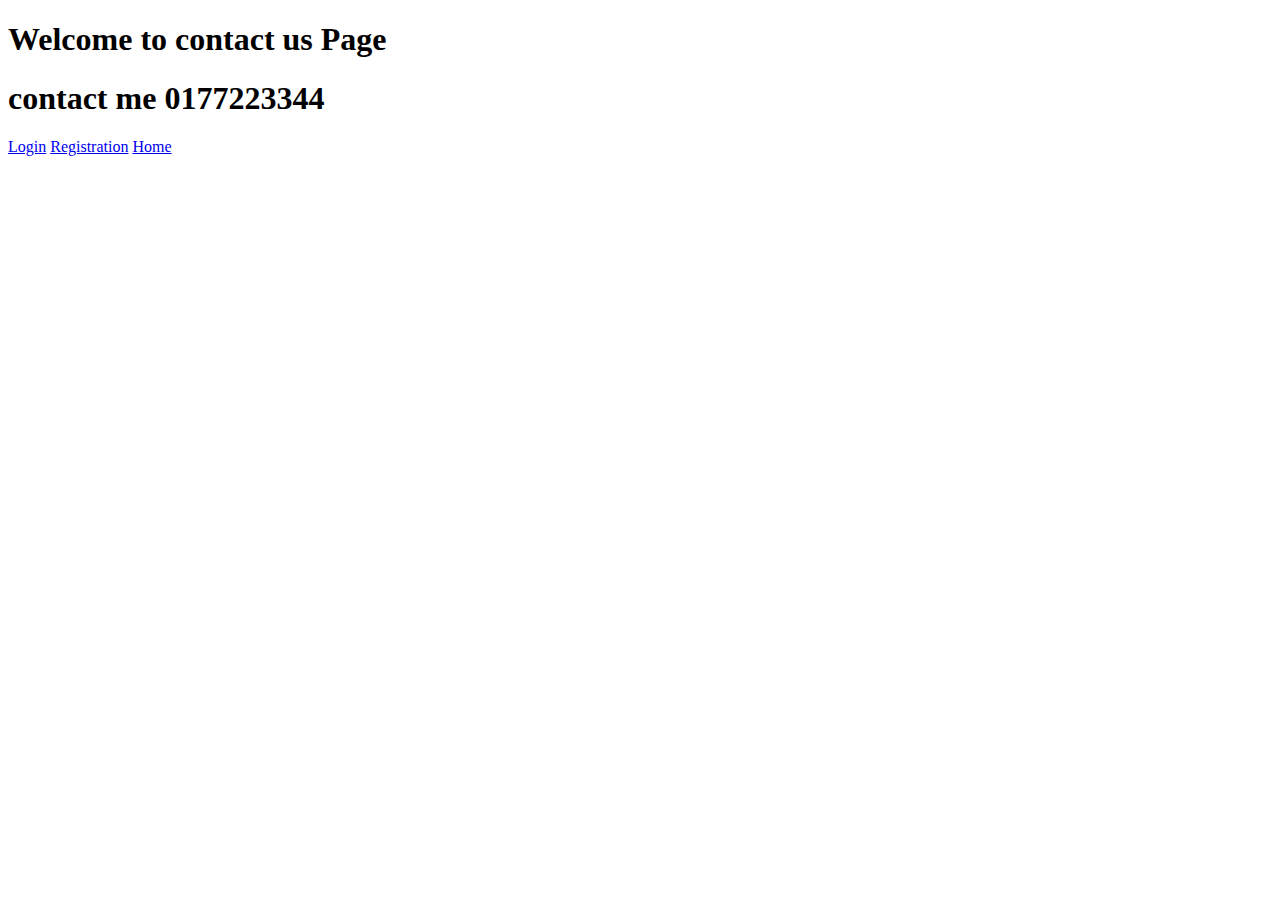
<file: Contact us.html>
<!DOCTYPE html>
<html>
<head>
	<meta charset="utf-8">
	<meta name="viewport" content="width=device-width, initial-scale=1">
	<title> pabna polytechnich instititute</title>

</head>
<body>
<div> 
	<h1> </h1>
	<h1> Welcome to contact us Page </h1>
	<h1> contact me 0177223344 </h1>
	
	<a href="login.html">Login</a>
	<a href="Registration.html">Registration</a>
	<a href="web.html">Home</a>
</div>
</body>
</html>
</file>
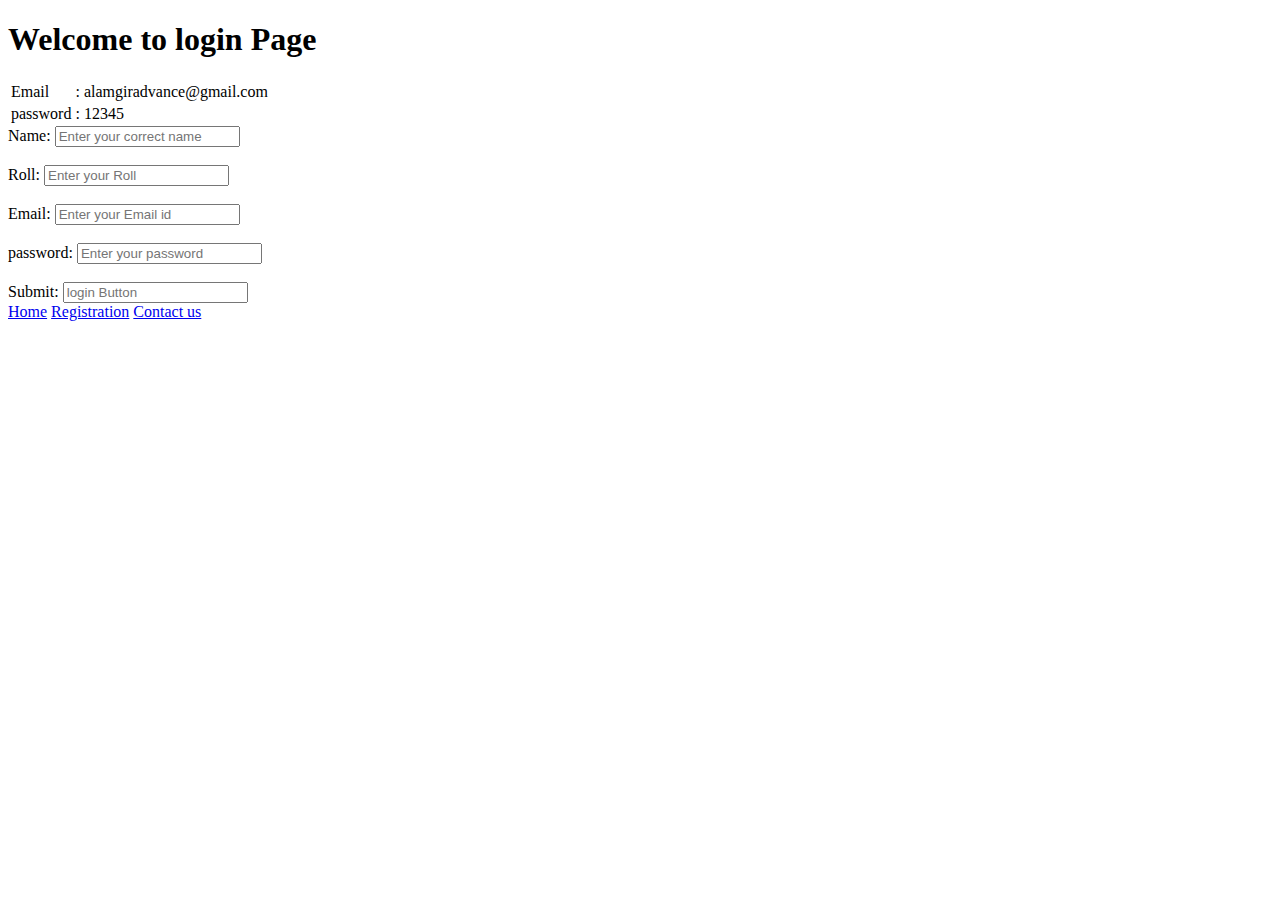
<file: login.html>
<!DOCTYPE html>
<html>
<head>
	<meta charset="utf-8">
	<meta name="viewport" content="width=device-width, initial-scale=1">
	<title> pabna polytechnich instititute</title>

</head>
<body>
<div> 
	
	<h1> Welcome to login  Page </h1>
	<table>
		<tr>
			<td>Email</td>
			<td>:</td>
			<td>alamgiradvance@gmail.com</td>
		</tr>
		<tr>
			<td>password</td>
			<td>:</td>
			<td>12345</td>
		</tr>

			
	</table>
	<div><tr>
		<lebel> Name</lebel>:
		<input type="text" name="username" placeholder="Enter your correct name"><br><br>
		<lebel> Roll</lebel>:
		<input type="numeric"  placeholder="Enter your Roll"><br><br>
		<lebel> Email</lebel>:
		<input type="numeric"  placeholder="Enter your Email id "><br><br>
		<lebel> password</lebel>:
		<input type="numeric"  placeholder="Enter your password "><br><br>
		<lebel> Submit</lebel>:
		<input type="text"  placeholder="login Button">
		

	</tr>
	</div>
	<a href="web.html">Home</a>
	<a href="Registration.html">Registration</a>
	<a href="Cotact.html">Contact us</a>


</div>
</body>
</html>
</file>
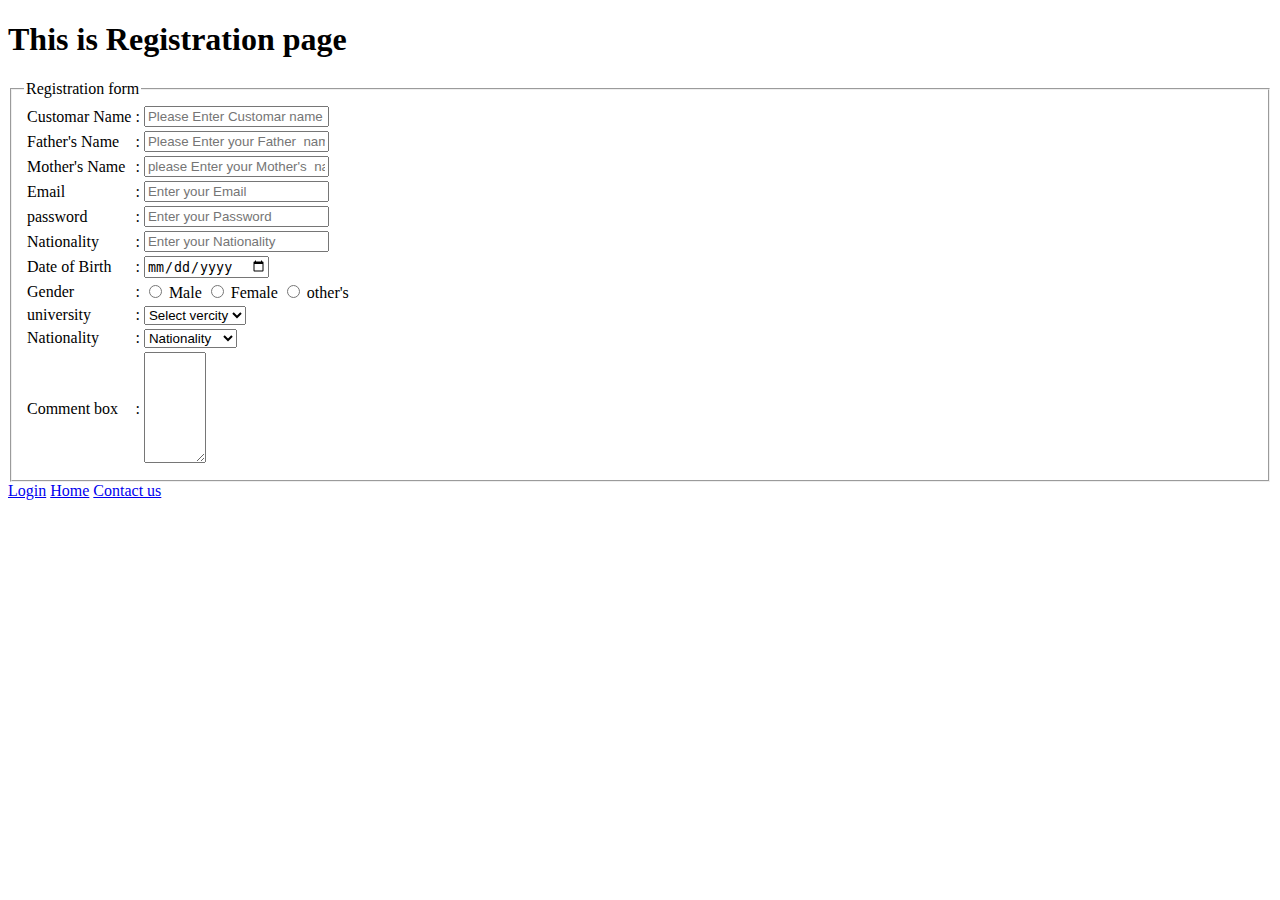
<file: Registration.html>
<!DOCTYPE html>
<html>
<head>
	<meta charset="utf-8">
	<meta name="viewport" content="width=device-width, initial-scale=1">
	<title> pabna polytechnich instititute</title>

</head>
<body>

<h1> This is Registration page </h1>
<fieldset>
	<legend>Registration form</legend>
	<form>
		<table>
		<tr>
			<td> Customar Name</td>
			<td>:</td>
			<td >
				<input type="text" placeholder="Please Enter Customar name">
			</td>
		</tr>
		<tr>
			<td> Father's Name</td>
			<td>:</td>
			<td >
				<input type="text" Placeholder="Please Enter your Father  name">
			</td>
		</tr>
		<tr>
			<td> Mother's Name</td>
			<td>:</td>
			<td >
				<input type="text" Placeholder="please Enter your Mother's  name">
			</td>
		</tr>
			<td>Email</td>
			<td>:</td>
			<td>
			 <input type="text" Placeholder="Enter your Email">
			</td>
		</tr>
		
		<tr>
			<td>password</td>
			<td>:</td>
			<td>
			 <input type="text" Placeholder="Enter your Password">
			</td>
		</tr>
		<tr>
			<td>Nationality</td>
			<td>:</td>
			<td>
			 <input type="text" Placeholder="Enter your Nationality">
			</td>
		</tr>
		<tr>
			<td>Date of Birth</td>
			<td>:</td>
			<td>
			 <input type="Date" name="Enter your DoB">
			</td>
		</tr>
		<tr>
			<td>Gender</td>
			<td>:</td>
			<td>
			 <input type="radio" name="gndr" value="male">
			 Male
			 <input type="radio" name="gndr" value="Female">
			 Female
			 <input type="radio" name="gndr" value="other's">
			other's
			</td>
			<tr>
			<td>university</td>
				<td>:</td>
				<td>
					<select>
						<option Value="null">Select vercity</option>
						<option Value="BUET">BUET</option>
						<option Value="DU">DU</option>
						<option Value="KUET">KUET</option>
					
					
				</select>
			 		
			</td>
		</tr>
		<tr>
			<td>Nationality</td>
				<td>:</td>
				<td>
					<select>
						<option Value="null">Nationality</option>
						<option Value="BUET">Bangladesh</option>
						<option Value="DU">india</option>
						<option Value="KUET">America</option>
					
					
				</select>
			 		
			</td>
		</tr>
		<tr>
			<td>Comment box</td>
			<td>:</td>
			<td>
			 <textarea name="comment" rows="7" cols="5"></textarea>
			</td>
		</tr>

	</table>
	<div>
	</form>
</fieldset>
<a href="login.html">Login</a>
	<a href="web.html">Home</a>
	<a href="contact us.html">Contact us</a>

</body>
</html>
</file>
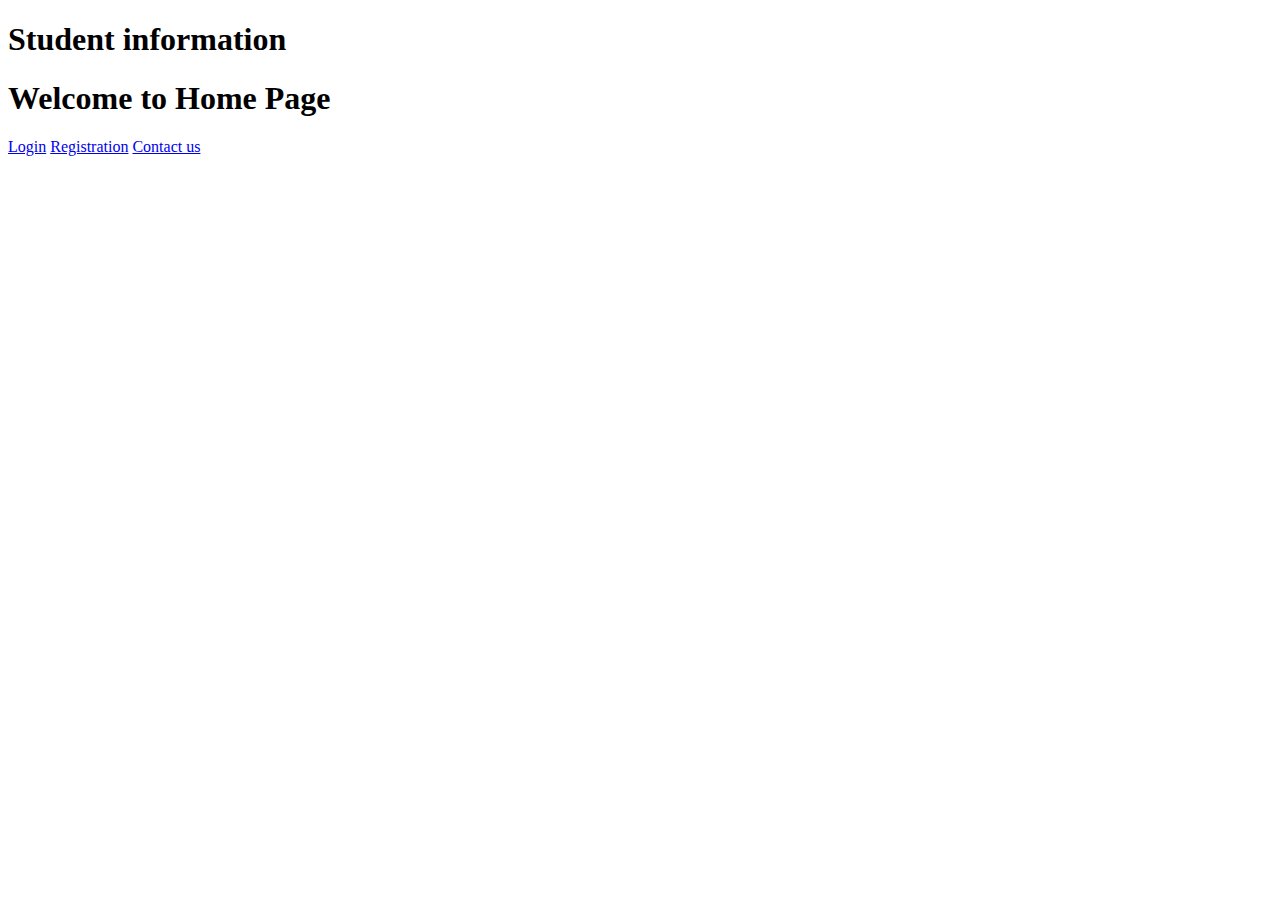
<file: web.html>
<!DOCTYPE html>
<html>
<head>
	<meta charset="utf-8">
	<meta name="viewport" content="width=device-width, initial-scale=1">
	<title> pabna polytechnich instititute</title>

</head>
<body>
<div> 
	<h1> Student information</h1>
	<h1> Welcome to Home Page </h1>
	<a href="login.html">Login</a>
	<a href="Registration.html">Registration</a>
	<a href="Contact us.html">Contact us</a>

</div>
</body>
</html>
</file>
